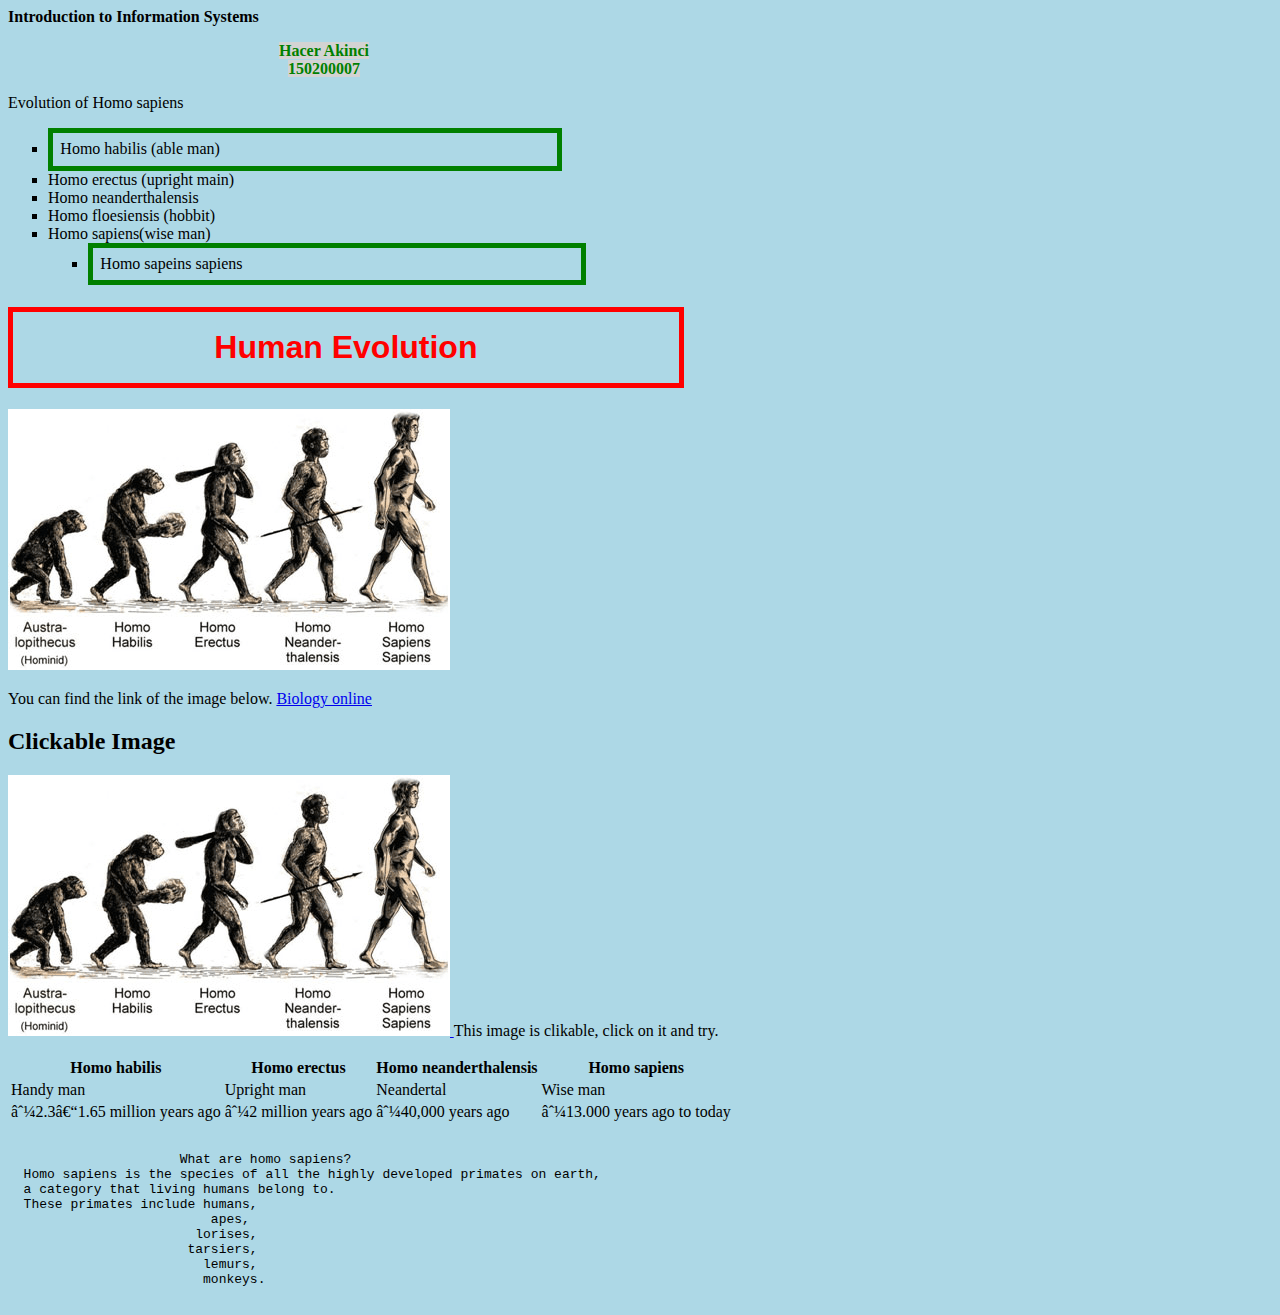
<file: index.html>
<!DOCTYPE html>
<meta charset=“utf-8”>

<html>
	<head>
			<title>
             My Web Page
			</title>
 	
 <link rel="stylesheet" type ="text/css" href="./15_11_2021.css
"/>
  </head>

	<body onload="welcomeFunction(); document.body.style.backgroundColor = 'pink'"
	onresize="document.body.style.backgroundColor = 'lightblue'"

	onkeydown="document.body.style.backgroundColor = 'white'"
	onkeyup="document.body.style.backgroundColor = 'lightyellow'">   
<strong>  Introduction to Information Systems </strong> 
		<script>
			function welcomeFunction() {
				alert("Welcome!");
			}
		</script>
		<p class = "centered" onmouseover="document.guerySelector('.centered').style.font='bold 20pt arial,serif'"> 
				<em> Hacer Akinci
				           <br> 
                   150200007
				</em> 
    </p>

		<p> 
					Evolution of Homo sapiens 
    </p>

		<ul id="unorderedL" onmouseover="document.getElementById('unorderedL').style.backgroundColor='purple'"> 
			     <li> Homo habilis (able man) </li>
		  	     <li> Homo erectus (upright main) </li>
			     <li> Homo neanderthalensis </li>
			     <li> Homo floesiensis (hobbit) </li>
			     <li> Homo sapiens(wise man) </li>
			            <ul id="insideUL" onclick="document.getElementById('insideUL').style.backgroundColor='orange'"> 
					<li> Homo sapeins sapiens </li>
				</ul>
		</ul>
			     
		
     <h1 onmouseover="style.color='orange';style.backgroundColor='lightgreen'"
	 onmouseout="style.color='red';style.backgroundColor='white'"> 
<strong> Human Evolution </strong> </h1>
     <p> <img src="evolution-diagram.png"> </p>
     <p> You can find the link of the image below.
        	<a href="https://www.biologyonline.com/dictionary/homo-sapiens-sapiens"> Biology online </a>
 	</p>
    <p> 
	<h2> <strong> Clickable Image </strong> </h2>
        	<a href="https://www.biologyonline.com/dictionary/homo-sapiens-sapiens"> 
           	<img id="myImg" alt="Evolution diagram" onclick="alert(document.getElementById('myImg').alt)"
src="evolution-diagram.png"/>
  	</a>
   		This image is clikable, click on it and try.
 	</p>
<table>
	<tr>
		<th> Homo habilis</th>
		<th> Homo erectus </th>
		<th> Homo neanderthalensis </th>
		<th> Homo sapiens </th>
   </tr> 
 <tr>
		<td> Handy man </td>
		<td> Upright man </td>
		<td>  Neandertal </td>
		<td>  Wise man </td>
   </tr>
  
 <tr>
		<td> ∼2.3–1.65 million years ago </td>
		<td> ∼2 million years ago </td>
		<td> ∼40,000 years ago </td>
		<td> ∼13.000 years ago to today </td>
   </tr>

</table>
<pre>

                      What are homo sapiens?
  Homo sapiens is the species of all the highly developed primates on earth,
  a category that living humans belong to.
  These primates include humans,
                          apes,
                        lorises,
                       tarsiers,
                         lemurs,
                         monkeys.

</pre>
	</body>
</html>
</file>
<file: 15_11_2021.css>
h1  {
	font-size: 24pt;
	color: red;
	text-decoration: none;
	font-family: tahoma, helvetica, sans-serif;
	text-align: center;
	border: thick solid red;
	width: 50%;
	padding: 1ex;
	}
 em	{
	 font-style: normal;
	 color: green;
	 background-color: lightgrey;
	 font-weight: bold;
	 }
 ul  {
	list-style-type: square;
	}
 
 a:hover{ 
	text-decoration: none;
}
 
 li:first-child {
   border: thick solid green;
   margin bottom: 1em;
   margin- top: 1em;
   padding:1ex;
   width: 40%;
}
 
p.centered {
  text-align: center;
  width: 50%;
}
</file>
